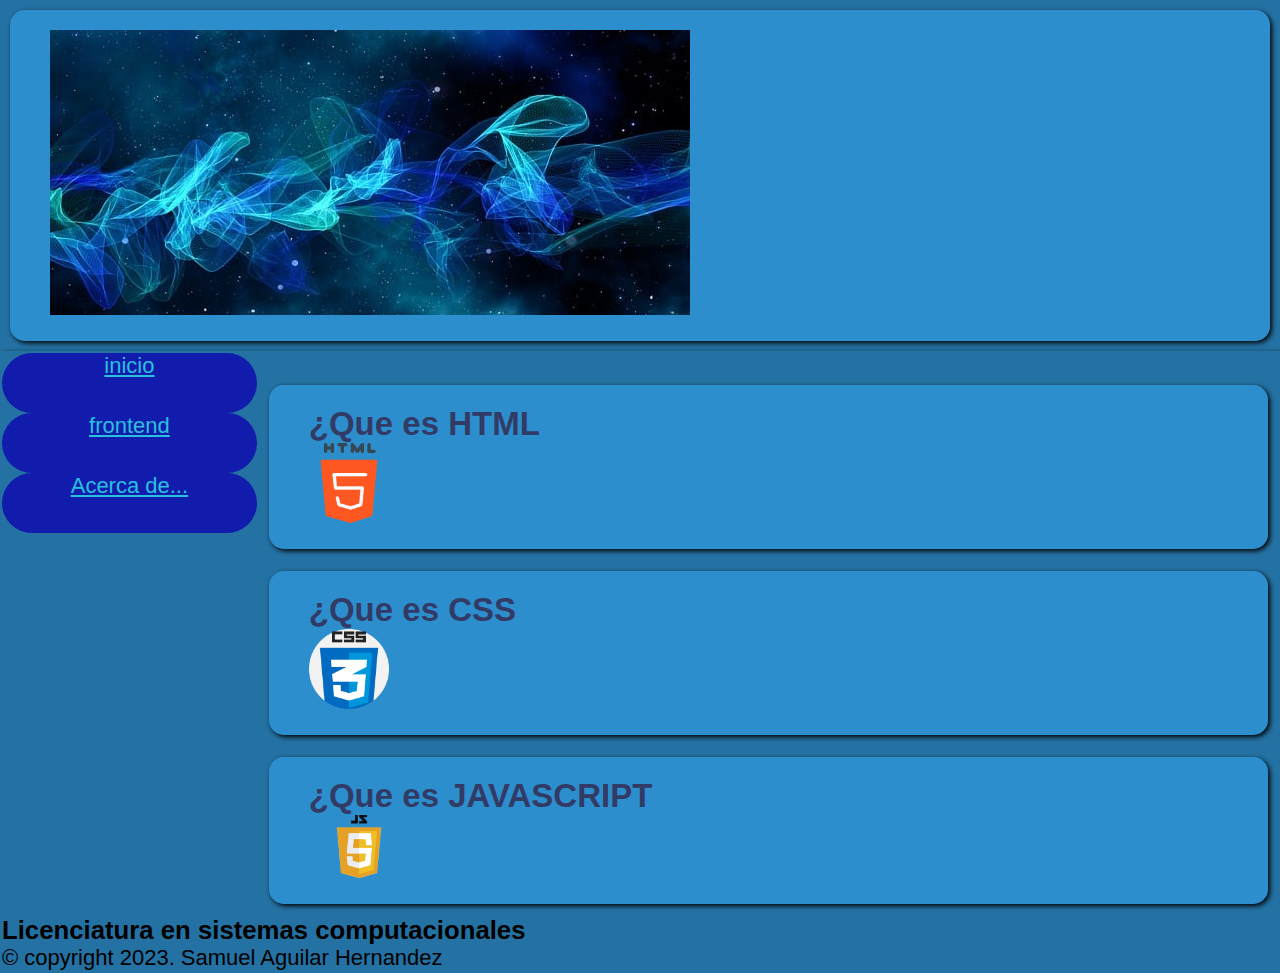
<file: practica7/index.html>
<!DOCTYPE html>
<html lang="en">

<head>
    <meta charset="UTF-8">
    <meta http-equiv="X-UA-Compatible" content="IE=edge">
    <meta name="viewport" content="width=device-width, initial-scale=1.0">
    <title>lenguajes web frontend</title>
    <link rel="stylesheet" href="css/style.css">
</head>

<body>
    <table width="100%" border="0">
        <tr>
            <td rowspan="4" width="20%">
                <ul>
                    <li><a href="index.html">inicio</a></li>
                    <li><a href="frontend.html">frontend</a></li>
                    <li><a href="acercade.html">Acerca de...</a></li>
                </ul>
            </td>
        </tr>

        <tr>
            <td>
                <div>
                    <h2>¿Que es HTML</h2>
                    <img src="img/HTML.png" width="80px" height="80px">
                </div>

            </td>
        </tr>

        <tr>
            <td>
                <div>
                    <h2>¿Que es CSS</h2>
                    <img src="img/CSS.png" width="80px" height="80px">
                </div>
            </td>
        </tr>

        <tr>
            <td colspan="3">
                <div>
                    <h2>¿Que es JAVASCRIPT</h2>
                    <img src="img/JavaScript.png" width="100px">
                </div>
            </td>
        </tr>

        <tr heigth="100px">
            <div><img src="img/banner.png" alt=""></div>
            <td colspan="2">
                <h3>Licenciatura en sistemas computacionales</h3>
                <p>&copy; copyright 2023. Samuel Aguilar Hernandez</p>

            </td>
        </tr>

    </table>
</body>

</html>
</file>
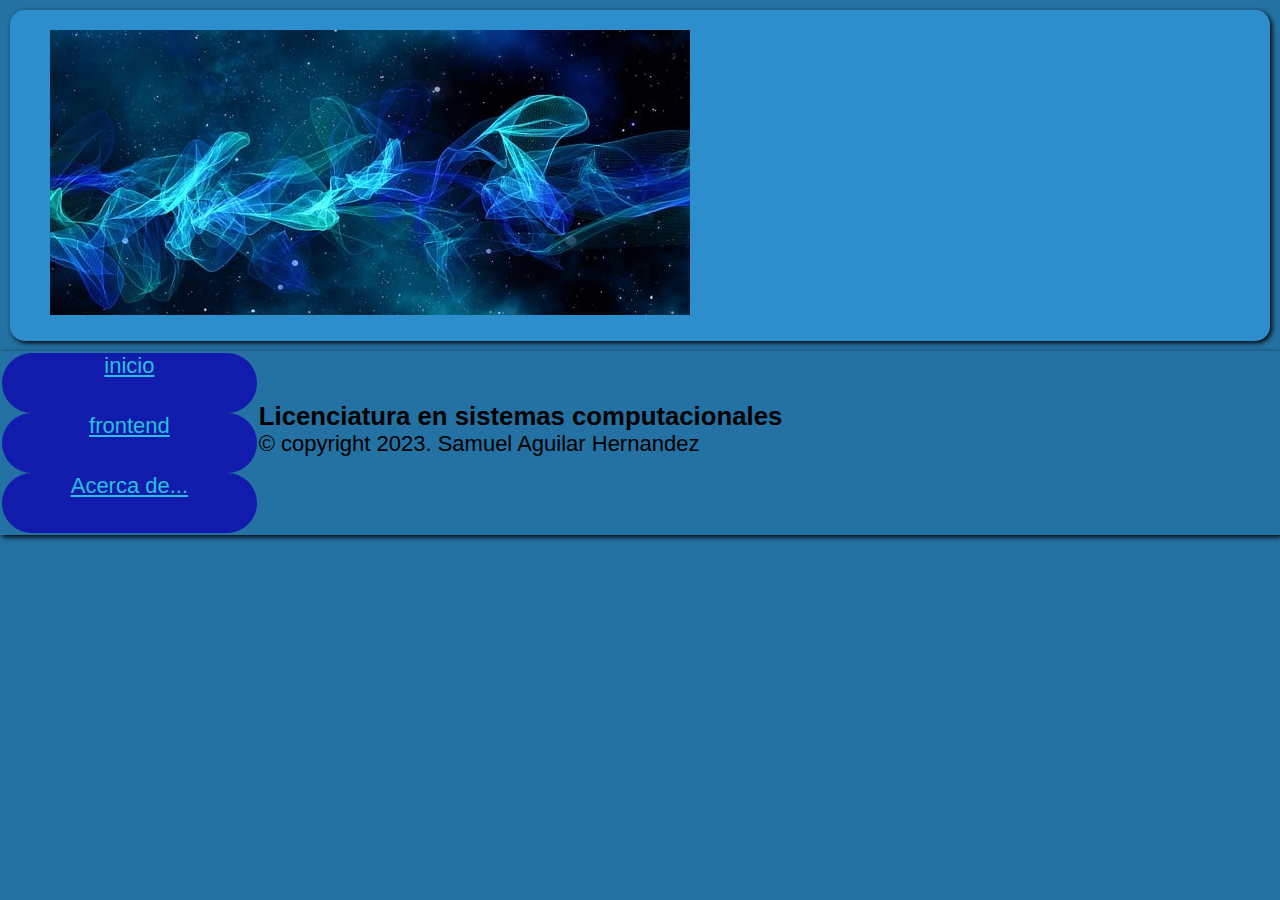
<file: practica7/acercade.html>
<!DOCTYPE html>
<html lang="en">
<head>
    <meta charset="UTF-8">
    <meta http-equiv="X-UA-Compatible" content="IE=edge">
    <meta name="viewport" content="width=device-width, initial-scale=1.0">
    <link rel="stylesheet" href="css/style.css">
    <title>acerca de...</title>
</head>
<body>
    <table width="100%" border="0">
        <tr>
            <td rowspan="4" width="20%">
                <ul>
                    <li><a href="index.html">inicio</a></li>
                    <li><a href="frontend.html">frontend</a></li>
                    <li><a href="acercade.html">Acerca de...</a></li>
                </ul>
            </td>
        </tr>
        <tr heigth="100px">
            <div><img src="img/banner.png" alt=""></div>
            <td colspan="2">
                <h3>Licenciatura en sistemas computacionales</h3>
                <p>&copy; copyright 2023. Samuel Aguilar Hernandez</p>

            </td>
        </tr>

    </table>
</body>

</html>
</file>
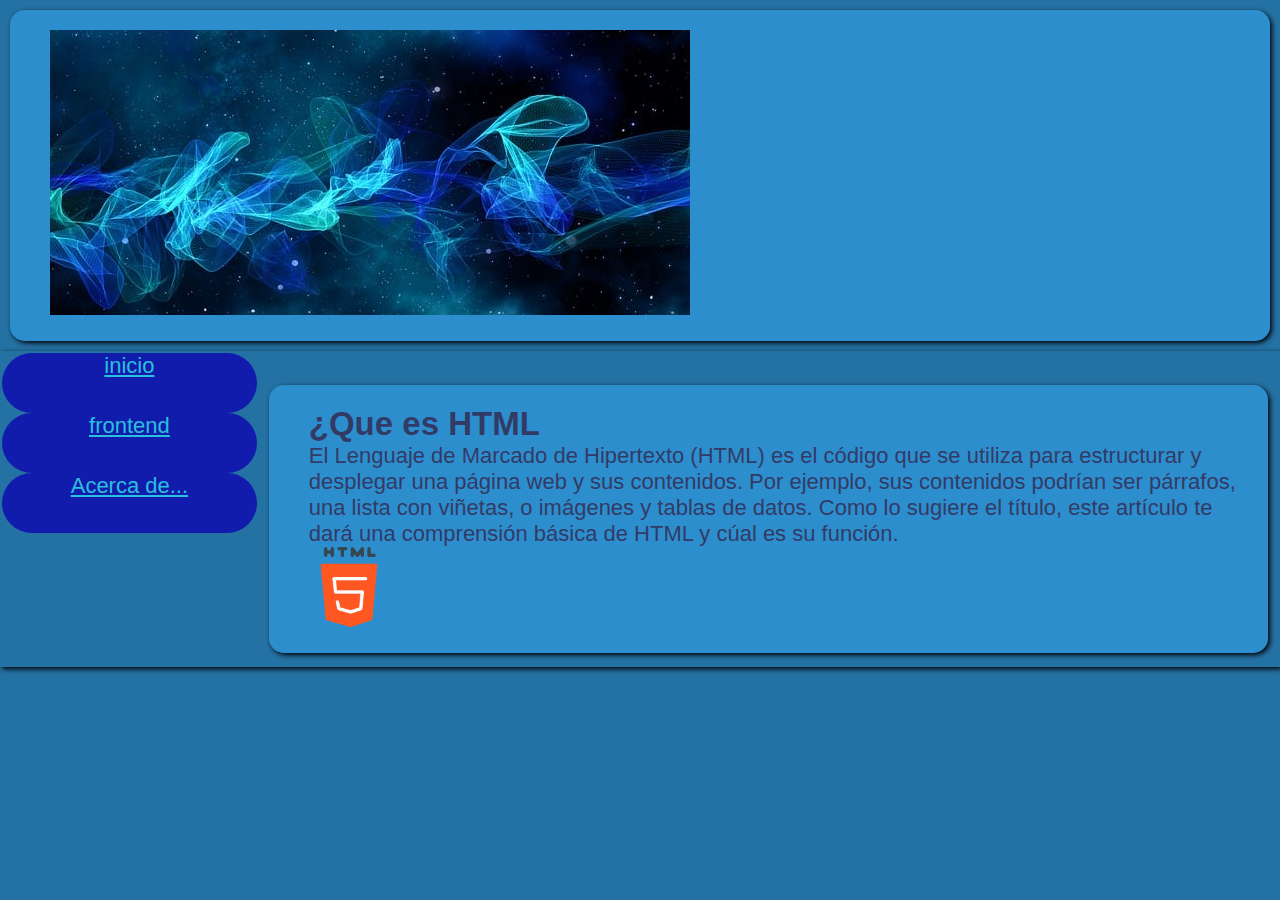
<file: practica7/frontend.html>
<!DOCTYPE html>
<html lang="en">
<head>
    <meta charset="UTF-8">
    <meta http-equiv="X-UA-Compatible" content="IE=edge">
    <meta name="viewport" content="width=device-width, initial-scale=1.0">
    <link rel="stylesheet" href="css/style.css">
    <title>frontend</title>
</head>
<body>
    <table width="100%" border="0">
        <tr>
            <td rowspan="4" width="20%">
                <ul>
                    <li><a href="index.html">inicio</a></li>
                    <li><a href="frontend.html">frontend</a></li>
                    <li><a href="acercade.html">Acerca de...</a></li>
                </ul>
            </td>
        </tr>
    <tr>
        <td>
            <div>
                <h2>¿Que es HTML</h2>
                <p>El Lenguaje de Marcado de Hipertexto (HTML) es el código que se utiliza para estructurar y desplegar una página web y sus contenidos. Por ejemplo, sus contenidos podrían ser párrafos, una lista con viñetas, o imágenes y tablas de datos. Como lo sugiere el título, este artículo te dará una comprensión básica de HTML y cúal es su función.</p>
                <img src="img/HTML.png" width="80px" height="80px">
            </div>

        </td>
    </tr>
    <tr heigth="100px">
        <div><img src="img/banner.png" alt=""></div>
        <td colspan="2">

        </td>
    </tr>
</table>
</body>
</html>
</file>
<file: practica7/css/style.css>
*{
    padding: 0px;
    margin: 0px;


}
body {
    background-color: #2471A3;
    font-family: 'open sans','Helvetica Neue', Arial, Helvetica, sans-serif;
    font-size: 22px;
}

td {
    vertical-align: top;
    vertical-align: text-top;
}

ul {
    list-style: none;
}

ul li {
    font-family: 'Segoe UI', Tahoma, Geneva, Verdana, sans-serif;
    font-size: 22px;
    height: 60px;
}

ul li a {
    color: rgb(41, 192, 222);
    text-align: center;
    height: 60px;
    border-radius: 100px 100px 100px 100px;
    background-color: #121cac;
    display: block;
    border-left: #001dac;
    border-right: #2c5fdf;
    padding-left: 15px solid rgb(8, 97, 179);
}

ul li a:hover {
    margin-left: 30px;
    margin-right: 30px;
    box-shadow: 2px 2px 5px #000000;
    background-color: #101692;
}

a {
    color: #0b2ac4;
}

div {
    color: #323B66;
    height: 100%;
    height: 100%;
    padding: 20px 10px 20px 40px;
    margin: 10px;
    border: 1px solid #00b3fffd;
    background-color: #2f94d6d4;
    border-radius: 15px;
    border: none;
    border-radius: 15px 15px 15px 15px;
    box-shadow: 2px 2px 5px #000000;
}

table {
    box-shadow: 2px 2px 5px #000000;
    border: rgb(93, 151, 237);
}
</file>
